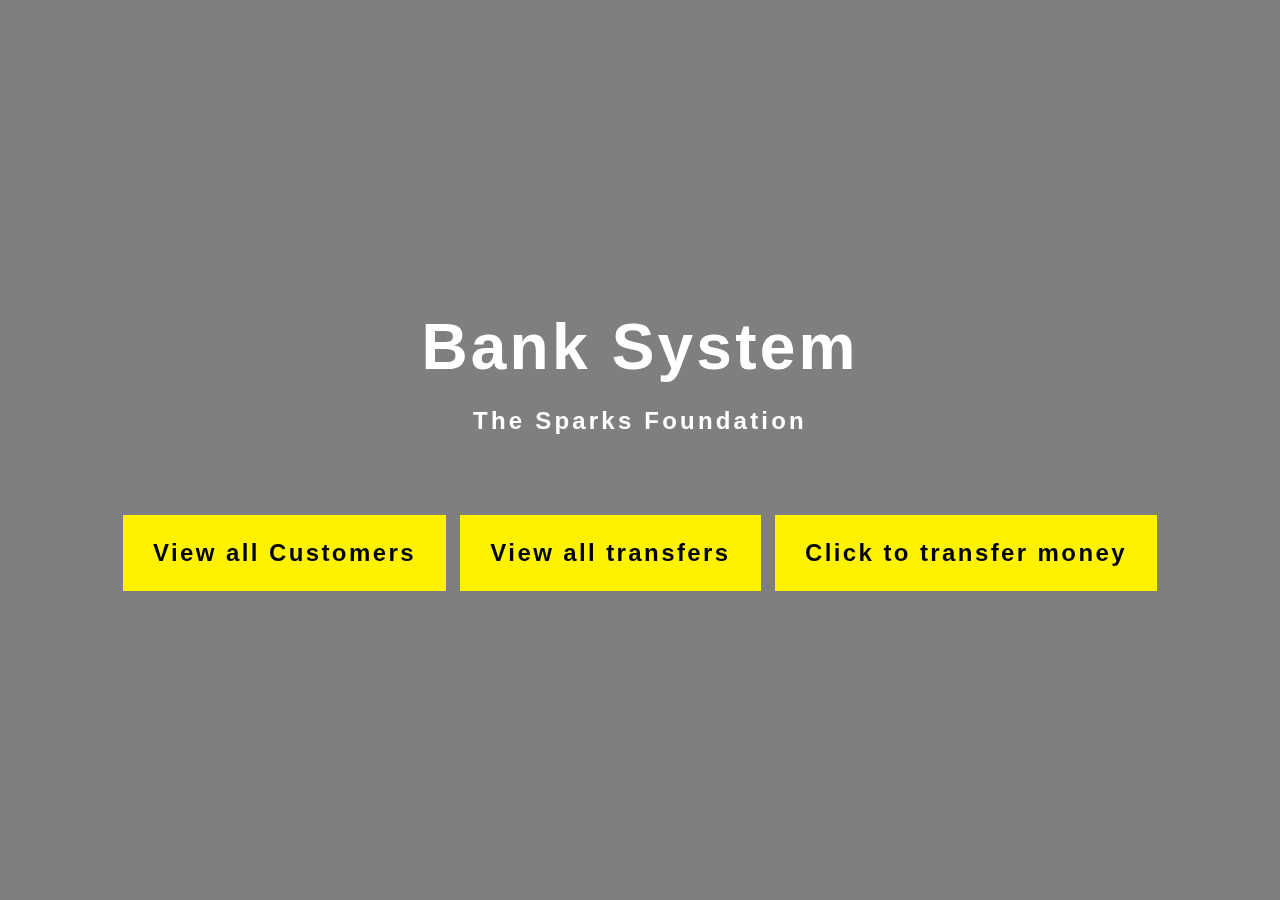
<file: Frontend/index.html>
<!DOCTYPE html>
<html lang="en">
<head>
  <meta charset="UTF-8">
  <meta name="viewport" content="width=device-width, initial-scale=1.0">
  <title>Home Page</title>
  <link rel="stylesheet" href="https://maxcdn.bootstrapcdn.com/bootstrap/4.0.0/css/bootstrap.min.css">
    <link rel="stylesheet" href="styles.css">

</head>
<body>

    <div class="wrapper">
        <div class="Container">  
              <div class="header">
                  <h1>Bank System</h1>
                  <p>The Sparks Foundation </p>
                  <button  onclick="location.href='customers.html'">View all Customers</button>
                  <button  onclick="location.href='transfers.html'">View all transfers</button>
                  <button  onclick="location.href='transfer.html'">Click to transfer money</button>
              </div>
          </div>
      </div>
    </div>
  </div>

  <script src="https://maxcdn.bootstrapcdn.com/bootstrap/4.0.0/js/bootstrap.min.js"></script>
</body>
</html>
</file>
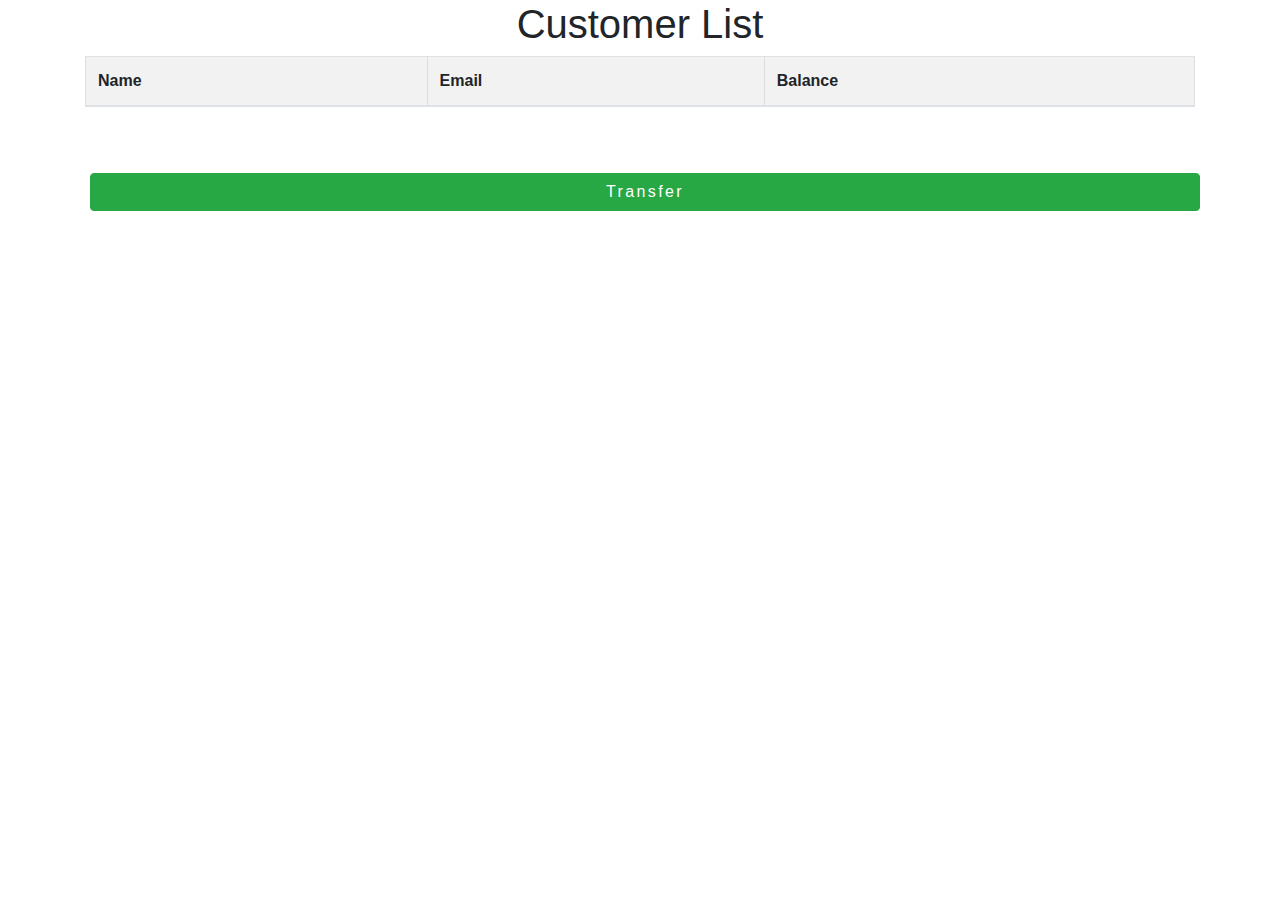
<file: Frontend/customers.html>
<!DOCTYPE html>
<html lang="en">
<head>
  <meta charset="UTF-8">
  <meta name="viewport" content="width=device-width, initial-scale=1.0">
  <title>Customers</title>
  <link rel="stylesheet" href="https://maxcdn.bootstrapcdn.com/bootstrap/4.0.0/css/bootstrap.min.css">
  <link rel="stylesheet" href="styles.css">
</head>
<body>
  <div class="container">
    <h1 class="text-center">Customer List</h1>
    <table class="table">
      <thead>
        <tr>
          <th>Name</th>
          <th>Email</th>
          <th>Balance</th>
        </tr>
      </thead>

      <tbody id="customerTable"></tbody>
    </table>
    <button class="btn btn-success w-100" type="submit" onclick="location.href='transfer.html'">Transfer</button>

  </div>

  <script src="https://code.jquery.com/jquery-3.6.0.min.js"></script>
  <script src="https://maxcdn.bootstrapcdn.com/bootstrap/4.0.0/js/bootstrap.min.js"></script>
  <script>
  const customerTable = document.getElementById("customerTable");

// Fetching customer data from API
fetch("http://localhost:3000/api/v1/user")
  .then(response => response.json())
  .then(data => {
    console.log(data); // Add this line to log the response

    // Render the customer table
    renderCustomerTable(data.users);
  });

function renderCustomerTable(customers) {
  // Clear existing rows
  customerTable.innerHTML = "";

  // Check if customers is an array
  if (Array.isArray(customers)) {
    // Generate the table rows
    const rows = customers.map(customer => {
      return `<tr>
                <td>${customer.name}</td>
                <td>${customer.email}</td>
                <td>${customer.currentBalance}</td>
              </tr>`;
    });

    // Append the table rows to the table body
    customerTable.innerHTML += rows.join("");
  }
}

  </script>
  
</body>
</html>
</file>
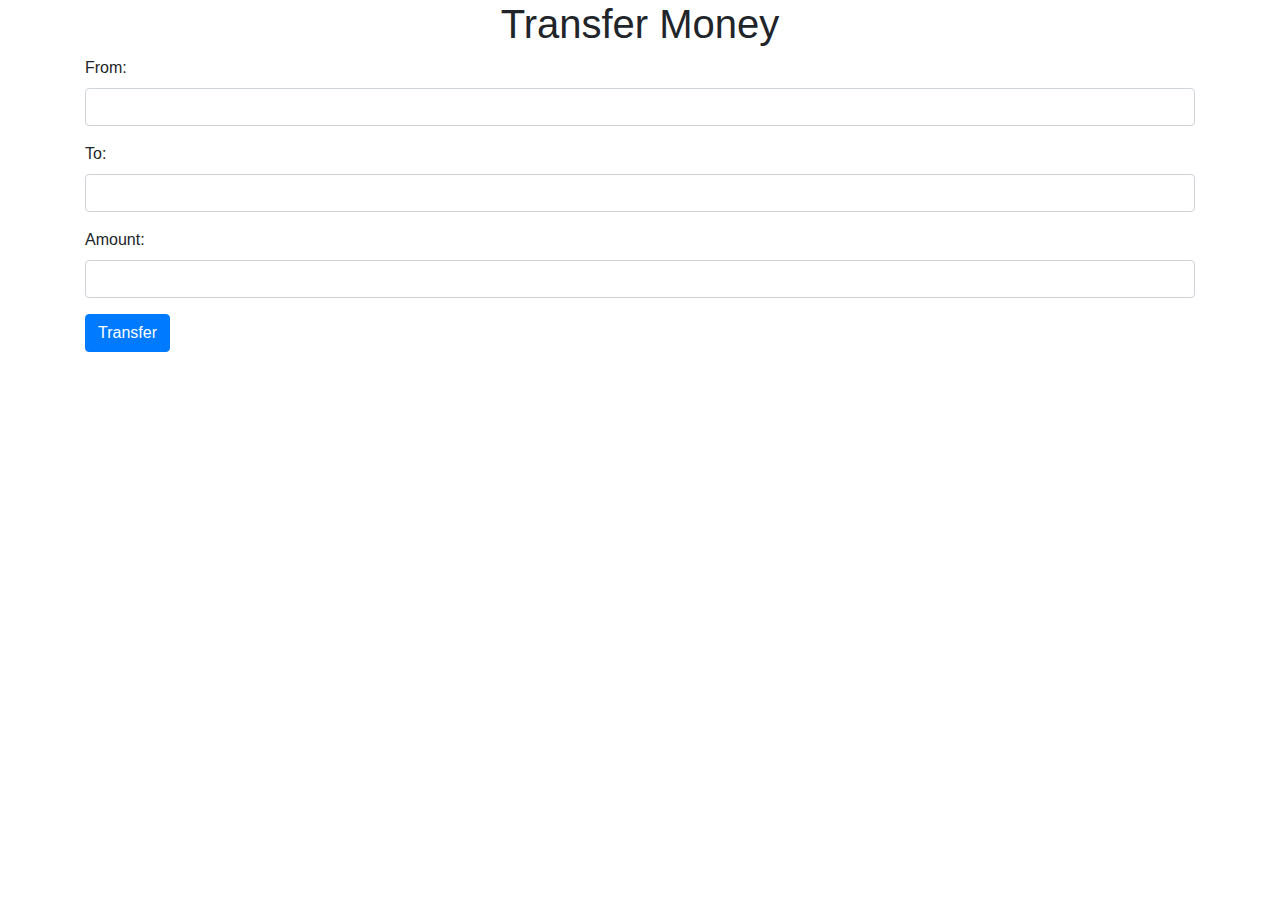
<file: Frontend/transfer.html>
<!DOCTYPE html>
<html lang="en">
<head>
  <meta charset="UTF-8">
  <meta name="viewport" content="width=device-width, initial-scale=1.0">
  <title>Transfer Money</title>
  <link rel="stylesheet" href="https://maxcdn.bootstrapcdn.com/bootstrap/4.0.0/css/bootstrap.min.css">
</head>
<body>
  <div class="container">
    <h1 class="text-center">Transfer Money</h1>
    <form onsubmit="onSubmit(event)">
      <div class="form-group">
        <label for="from">From:</label>
        <input type="text" class="form-control" id="from" required>
      </div>
      <div class="form-group">
        <label for="to">To:</label>
        <input type="text" class="form-control" id="to" required>
      </div>
      <div class="form-group">
        <label for="amount">Amount:</label>
        <input type="number" class="form-control" id="amount" required>
      </div>
      <button type="submit" class="btn btn-primary">Transfer</button>
    </form>
  </div>

  <script src="https://maxcdn.bootstrapcdn.com/bootstrap/4.0.0/js/bootstrap.min.js"></script>
  <script>
   function onSubmit(event) {
  event.preventDefault();

  // Get the form values
  var from = document.getElementById("from").value;
  var to = document.getElementById("to").value;
  var amount = document.getElementById("amount").value;

  // Store the form values in variables
  var transfer = {
    from: from,
    to: to,
    amount: amount
  };

  // Perform the transfer here
  const transfareMoney = {
  method: "POST",
  headers: {
    "Content-Type": "application/json"
  },
  body: JSON.stringify(transfer)
};

fetch("http://localhost:3000/api/v1/transfare", transfareMoney)
  .then(response => response.json())
  .then(data => {
      console.log("data succefully transfared"); 
      window.location.href = "/transfers.html";

    })
  .catch(error => {
   console.log(error);
  });
}
  </script>
</body>
</html>
</file>
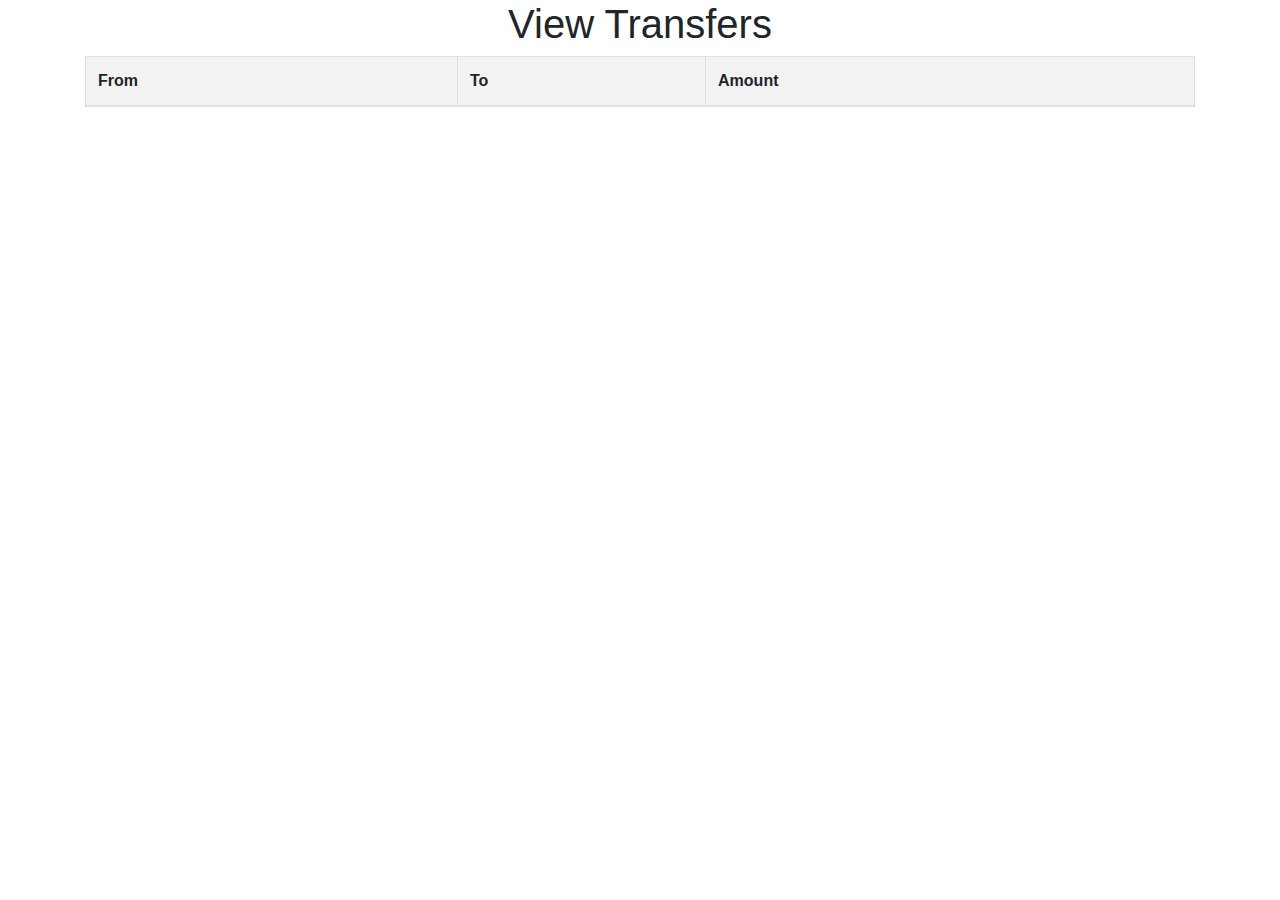
<file: Frontend/transfers.html>
<!DOCTYPE html>
<html lang="en">
<head>
  <meta charset="UTF-8">
  <meta name="viewport" content="width=device-width, initial-scale=1.0">
  <title>View Transfers</title>
  <link rel="stylesheet" href="https://maxcdn.bootstrapcdn.com/bootstrap/4.0.0/css/bootstrap.min.css">
  <link rel="stylesheet" href="styles.css">

</head>
<body>
  <div class="container">
    <h1 class="text-center">View Transfers</h1>
    <table class="table">
      <thead>
        <tr>
          <th>From</th>
          <th>To</th>
          <th>Amount</th>
        </tr>
      </thead>
      <tbody id="transferTable"></tbody>
    </table>
  </div>

  <script src="https://code.jquery.com/jquery-3.6.0.min.js"></script>
  <script src="https://maxcdn.bootstrapcdn.com/bootstrap/4.0.0/js/bootstrap.min.js"></script>
  <script>
const transferTable = document.getElementById("transferTable");

// Fetch the transfer data from the API
fetch("http://localhost:3000/api/v1/transfare/viewAllTransfers")
  .then(response => response.json())
  .then(data => {
    // Clear the existing rows
    transferTable.innerHTML = "";
console.log(data)
    // Generate the table rows
    const rows = data.allTransfers.map(transfer => {
      return `<tr>
              <td>${transfer.sender}</td>
              <td>${transfer.receiver}</td>
              <td>${transfer.amount}</td>
            </tr>`;
    });

    // Append the table rows to the table body
    transferTable.innerHTML += rows.join("");
  })
  .catch(error => {
    // Handle the error
  });

  </script>
</body>
</html>
</file>
<file: Frontend/styles.css>
/* Add your CSS styles here */
* {
  margin: 0;
  padding: 0;
  box-sizing: border-box;
  font-family: "Abel", sans-serif;
  scroll-behavior: smooth;
}

  table {
    border-collapse: collapse;
    width: 100%;
  }
  
  th, td {
    border: 1px solid #ddd;
    padding: 8px;
  }
  
  th {
    background-color: #f2f2f2;
  }

  .wrapper {
    width: auto;
    height: 100vh; 
    background-image: linear-gradient( rgba(0, 0, 0, 0.5), rgba(0, 0, 0, 0.5)), url("https://gdurl.com/gJJK");
    background-position: center;
    background-size: cover;
    background-repeat: no-repeat;
    backdrop-filter: opacity(80%);
  }
  .Container {
    width: 100%;
    height: 100%;
    display: flex;
    justify-content: center;
    align-items: center;

  }

  .header {
    text-align: center;
  }
  .header h1 {
    font-family: "Raleway", sans-serif;
    font-size: 4rem;
    font-weight: 600;
    letter-spacing: 0.2rem;
    color: white;
  }
  .header p {
    font-family: "Raleway", sans-serif;
    font-size: 1.5rem;
    font-weight: 600;
    letter-spacing: 0.2rem;
    color: white;
    padding: 10px 15px;
  }
  button {
    font-size: 1.5rem;
    font-weight: 600;
    letter-spacing: 0.15rem;
    color: black;
    background-color: #fff200;
    padding: 20px 30px;
    margin: 50px 5px 0;
    border: none;
    cursor: pointer;
  }
</file>
